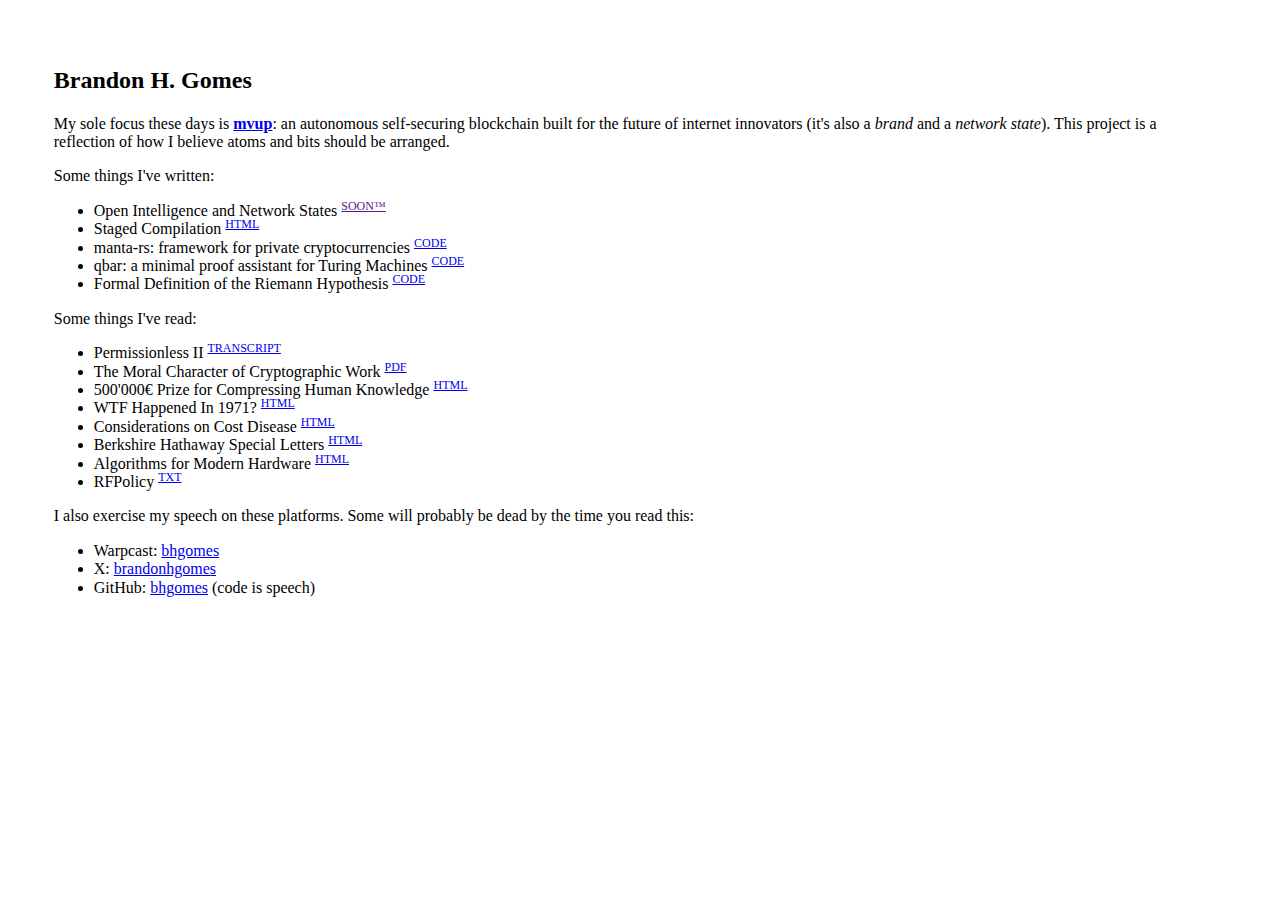
<file: index.html>
<!doctype html>
<html lang="en" xmlns="http://www.w3.org/1999/xhtml">
<head>
<meta charset="utf-8"/>
<meta name="viewport" content="width=device-width, initial-scale=1">
<title>Brandon H. Gomes (bhgomes)</title>
<meta name="author" content="Brandon H. Gomes">
<meta name="description" content="some stuff I like to think about, occasionally build">
<meta property="og:title" content="Brandon H. Gomes">
<meta property="og:description" content="some stuff I like to think about, occasionally build">
<meta property="og:url" content="https://bhgomes.net">
<meta property="og:site_name" content="bhgomes">
<style> /*! normalize.css v8.0.1 | MIT License | github.com/necolas/normalize.css */
html{line-height:1.15;-webkit-text-size-adjust:100%}body{margin:0}main{display:block}h1{font-size:2em;margin:.67em 0}hr{box-sizing:content-box;height:0;overflow:visible}pre{font-family:monospace,monospace;font-size:1em}a{background-color:transparent}abbr[title]{border-bottom:none;text-decoration:underline;text-decoration:underline dotted}b,strong{font-weight:bolder}code,kbd,samp{font-family:monospace,monospace;font-size:1em}small{font-size:80%}sub,sup{font-size:75%;line-height:0;position:relative;vertical-align:baseline}sub{bottom:-.25em}sup{top:-.5em}img{border-style:none}button,input,optgroup,select,textarea{font-family:inherit;font-size:100%;line-height:1.15;margin:0}button,input{overflow:visible}button,select{text-transform:none}button,[type="button"],[type="reset"],[type="submit"]{-webkit-appearance:button}button::-moz-focus-inner,[type="button"]::-moz-focus-inner,[type="reset"]::-moz-focus-inner,[type="submit"]::-moz-focus-inner{border-style:none;padding:0}button:-moz-focusring,[type="button"]:-moz-focusring,[type="reset"]:-moz-focusring,[type="submit"]:-moz-focusring{outline:1px dotted ButtonText}fieldset{padding:.35em .75em .625em}legend{box-sizing:border-box;color:inherit;display:table;max-width:100%;padding:0;white-space:normal}progress{vertical-align:baseline}textarea{overflow:auto}[type="checkbox"],[type="radio"]{box-sizing:border-box;padding:0}[type="number"]::-webkit-inner-spin-button,[type="number"]::-webkit-outer-spin-button{height:auto}[type="search"]{-webkit-appearance:textfield;outline-offset:-2px}[type="search"]::-webkit-search-decoration{-webkit-appearance:none}::-webkit-file-upload-button{-webkit-appearance:button;font:inherit}details{display:block}summary{display:list-item}template{display:none}[hidden]{display:none}
</style>
<style>
body{margin:4.20em 4.20vw;max-width:69em;.ha{text-decoration:none;color:inherit}.ha:focus,.ha:hover{text-decoration:underline}
</style>
</head>
<body>
<h2>Brandon H. Gomes</h2>
<p>
My sole focus these days is <a href="https://mvup.co" rel="noopener noreferrer"><b>mvup</b></a>: an autonomous self-securing blockchain built for the future of internet innovators (it's also a <a class="ha" href="https://en.wikipedia.org/wiki/Brand" rel="noopener noreferrer"><i>brand</i></a> and a <a class="ha" href="https://thenetworkstate.com/on-network-states" rel="noopener noreferrer"><i>network state</i></a>). This project is a reflection of how I believe atoms and bits should be arranged.
</p>
<p>
Some things I've written:
</p>
<ul>
  <li>Open Intelligence and Network States <sup><a href="" rel="noopener noreferrer">SOON™</a></sup></li>
  <li>Staged Compilation <sup><a href="/staged-compilation.html" rel="noopener noreferrer">HTML</a></sup></li>
  <li>manta-rs: framework for private cryptocurrencies <sup><a href="https://github.com/Manta-Network/manta-rs" rel="noopener noreferrer">CODE</a></sup></li>
  <li>qbar: a minimal proof assistant for Turing Machines <sup><a href="https://github.com/qdeduction/qbar/blob/master/examples/turing_machines/busy_beaver_4_2.qb" rel="noopener noreferrer">CODE</a></sup></li>
  <li>Formal Definition of the Riemann Hypothesis <sup><a href="https://github.com/bhgomes/lean-riemann-hypothesis" rel="noopener noreferrer">CODE</a></sup></li>
</ul>
<p>
Some things I've read:
</p>
<ul>
  <li>Permissionless II <sup><a href="/permissionless2.html" rel="noopener noreferrer">TRANSCRIPT</a></sup></li>
  <li>The Moral Character of Cryptographic Work <sup><a href="https://web.cs.ucdavis.edu/~rogaway/papers/moral-fn.pdf" rel="noopener noreferrer">PDF</a></sup></li>
  <li>500'000€ Prize for Compressing Human Knowledge <sup><a href="http://prize.hutter1.net" rel="noopener noreferrer">HTML</a></sup></li>
  <li>WTF Happened In 1971? <sup><a href="https://wtfhappenedin1971.com" rel="noopener noreferrer">HTML</a></sup></li>
  <li>Considerations on Cost Disease <sup><a href="https://slatestarcodex.com/2017/02/09/considerations-on-cost-disease" rel="noopener noreferrer">HTML</a></sup></li>
  <li>Berkshire Hathaway Special Letters <sup><a href="https://berkshirehathaway.com/SpecialLetters/WEBCTMLtr.html" rel="noopener noreferrer">HTML</a></sup></li>
  <li>Algorithms for Modern Hardware <sup><a href="https://en.algorithmica.org/hpc" rel="noopener noreferrer">HTML</a></sup></li>
  <li>RFPolicy <sup><a href="/rfpolicy.txt" rel="noopener noreferrer">TXT</a></sup></li>
</ul>
<p>
I also exercise my speech on these platforms. Some will probably be dead by the time you read this:
</p>
<ul>
  <li>Warpcast: <a href="https://warpcast.com/bhgomes" rel="noopener noreferrer">bhgomes</a></li>
  <li>X: <a href="https://x.com/brandonhgomes" rel="noopener noreferrer">brandonhgomes</a></li>
  <li>GitHub: <a href="https://github.com/bhgomes" rel="noopener noreferrer">bhgomes</a> (code is speech)</li>
</ul>
</body>
</html>
</file>
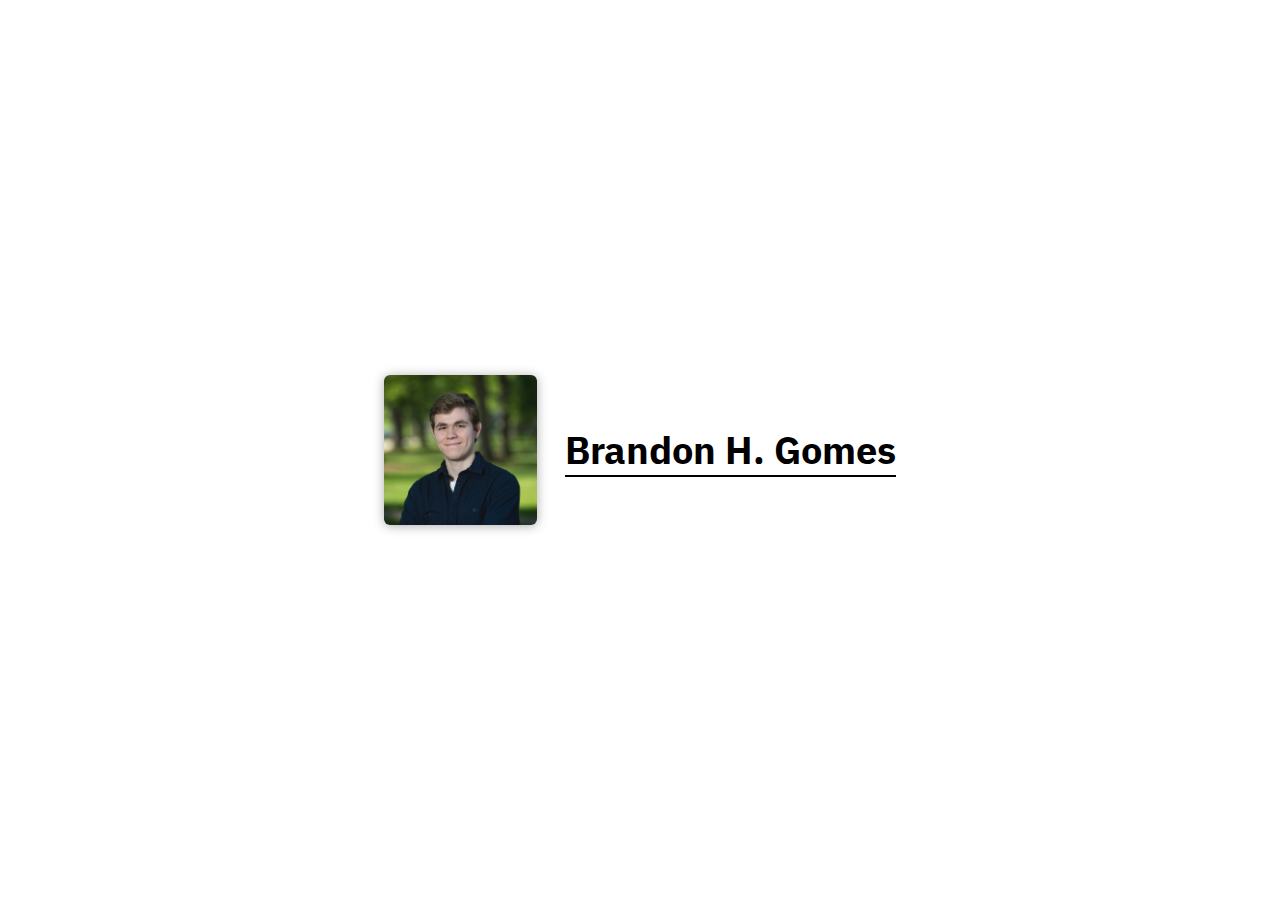
<file: public/index.html>
<!DOCTYPE html>
<html lang="en">
<head>
<meta charset="utf-8">
<title>bhgomes (Brandon H. Gomes)</title>
<meta name="author" content="Brandon H. Gomes">
<meta name="description" content="Brandon H. Gomes">
<meta name="viewport" content="width=device-width, initial-scale=1">
<meta property="og:title" content="Brandon">
<meta property="og:description" content="Brandon H. Gomes">
<meta property="og:url" content="https://bhgomes.dev">
<meta property="og:site_name" content="bhgomes">
<link rel="stylesheet" href="css/normalize.css">
<link rel="stylesheet" href="css/index.css">
<link rel="stylesheet" href="font/IBM-Plex/family.css">
<link rel="icon" type="image/jpg" href="image/profile.jpg">
</head>
<body>
<div id="outer-frame">
<div id="inner-frame">
<div class="container" style="margin: 2.25em">
<div style="display: flex; align-items: center; justify-content: center; column-gap: 1.75em">
<a target="_blank" rel="noreferrer" href="https://github.com/bhgomes">
<img id="profile" src="image/profile.jpg" alt="Brandon H. Gomes Profile Picture">
</a>
<div class="small"><span class="name">B. H. Gomes</span></div>
<div class="large"><span class="name">Brandon H. Gomes</span></div>
</div>
</div>
</div>
</div>
</body>
</html>
</file>
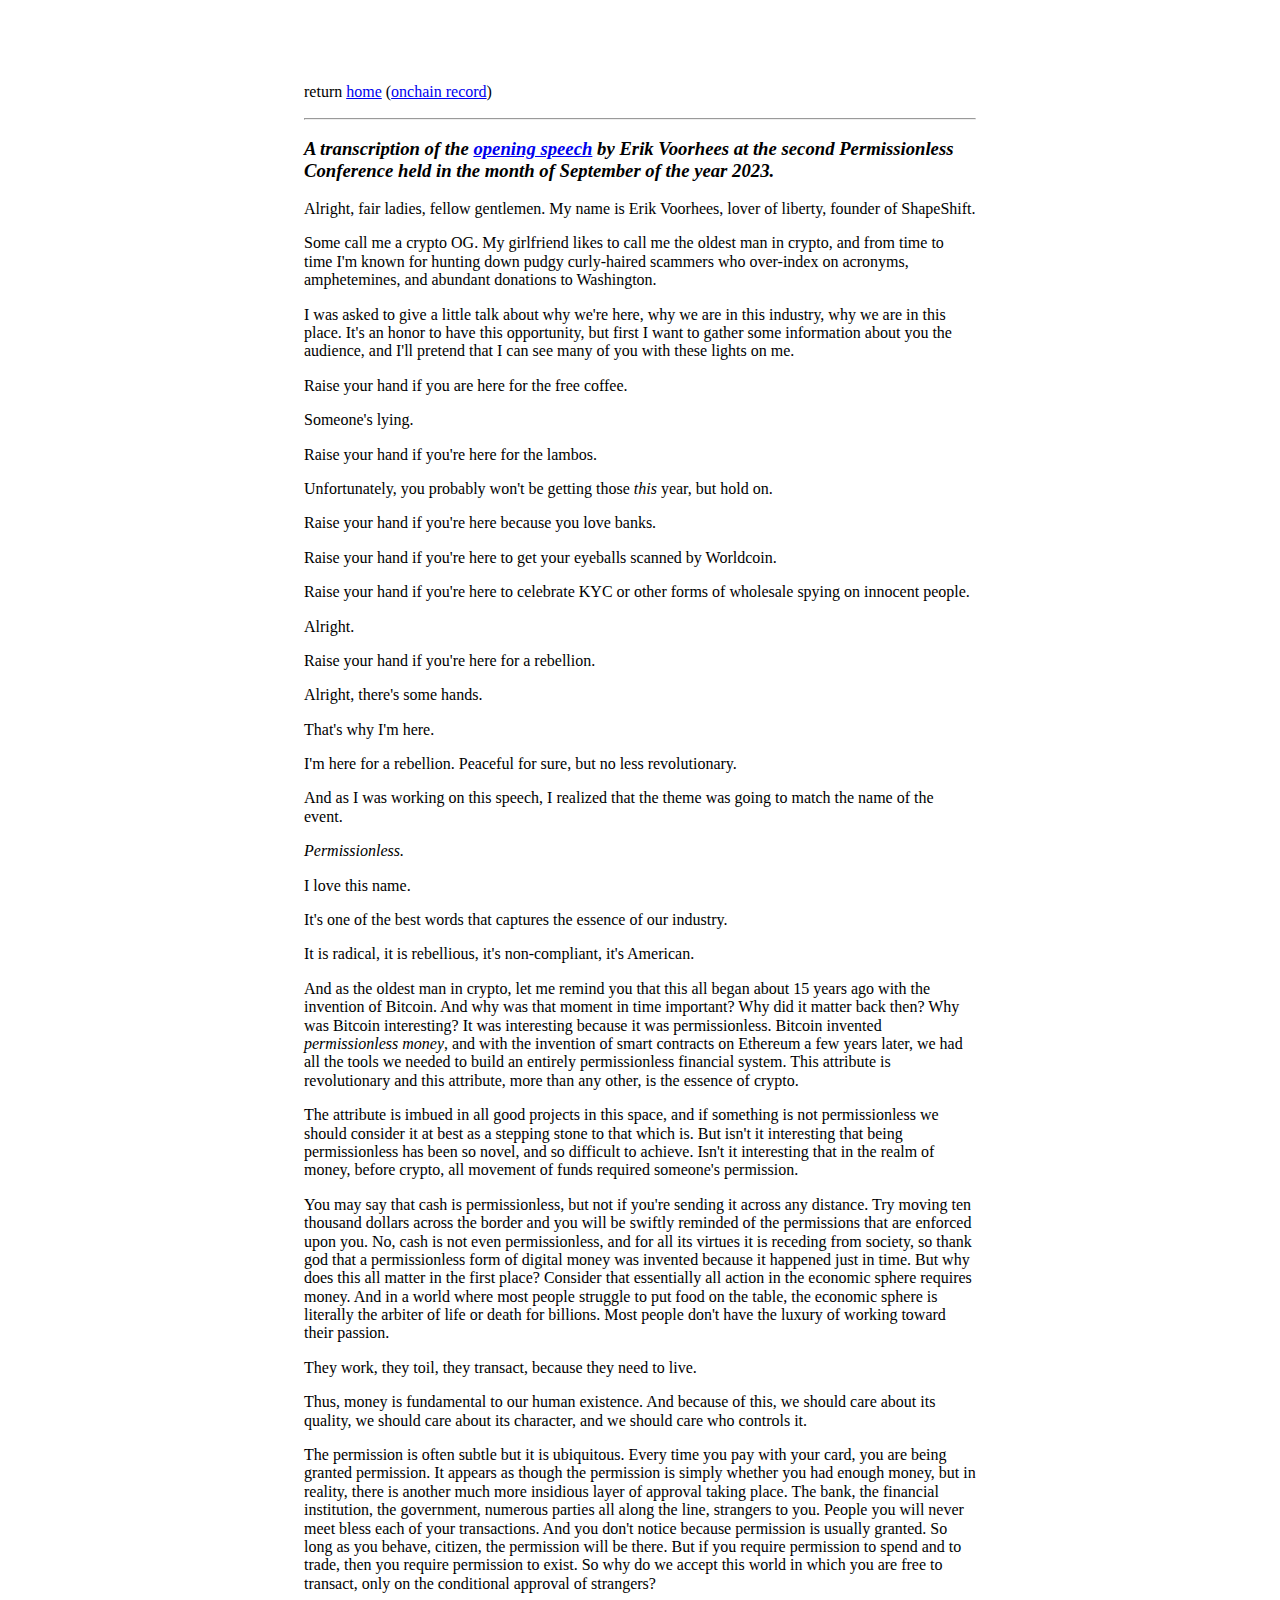
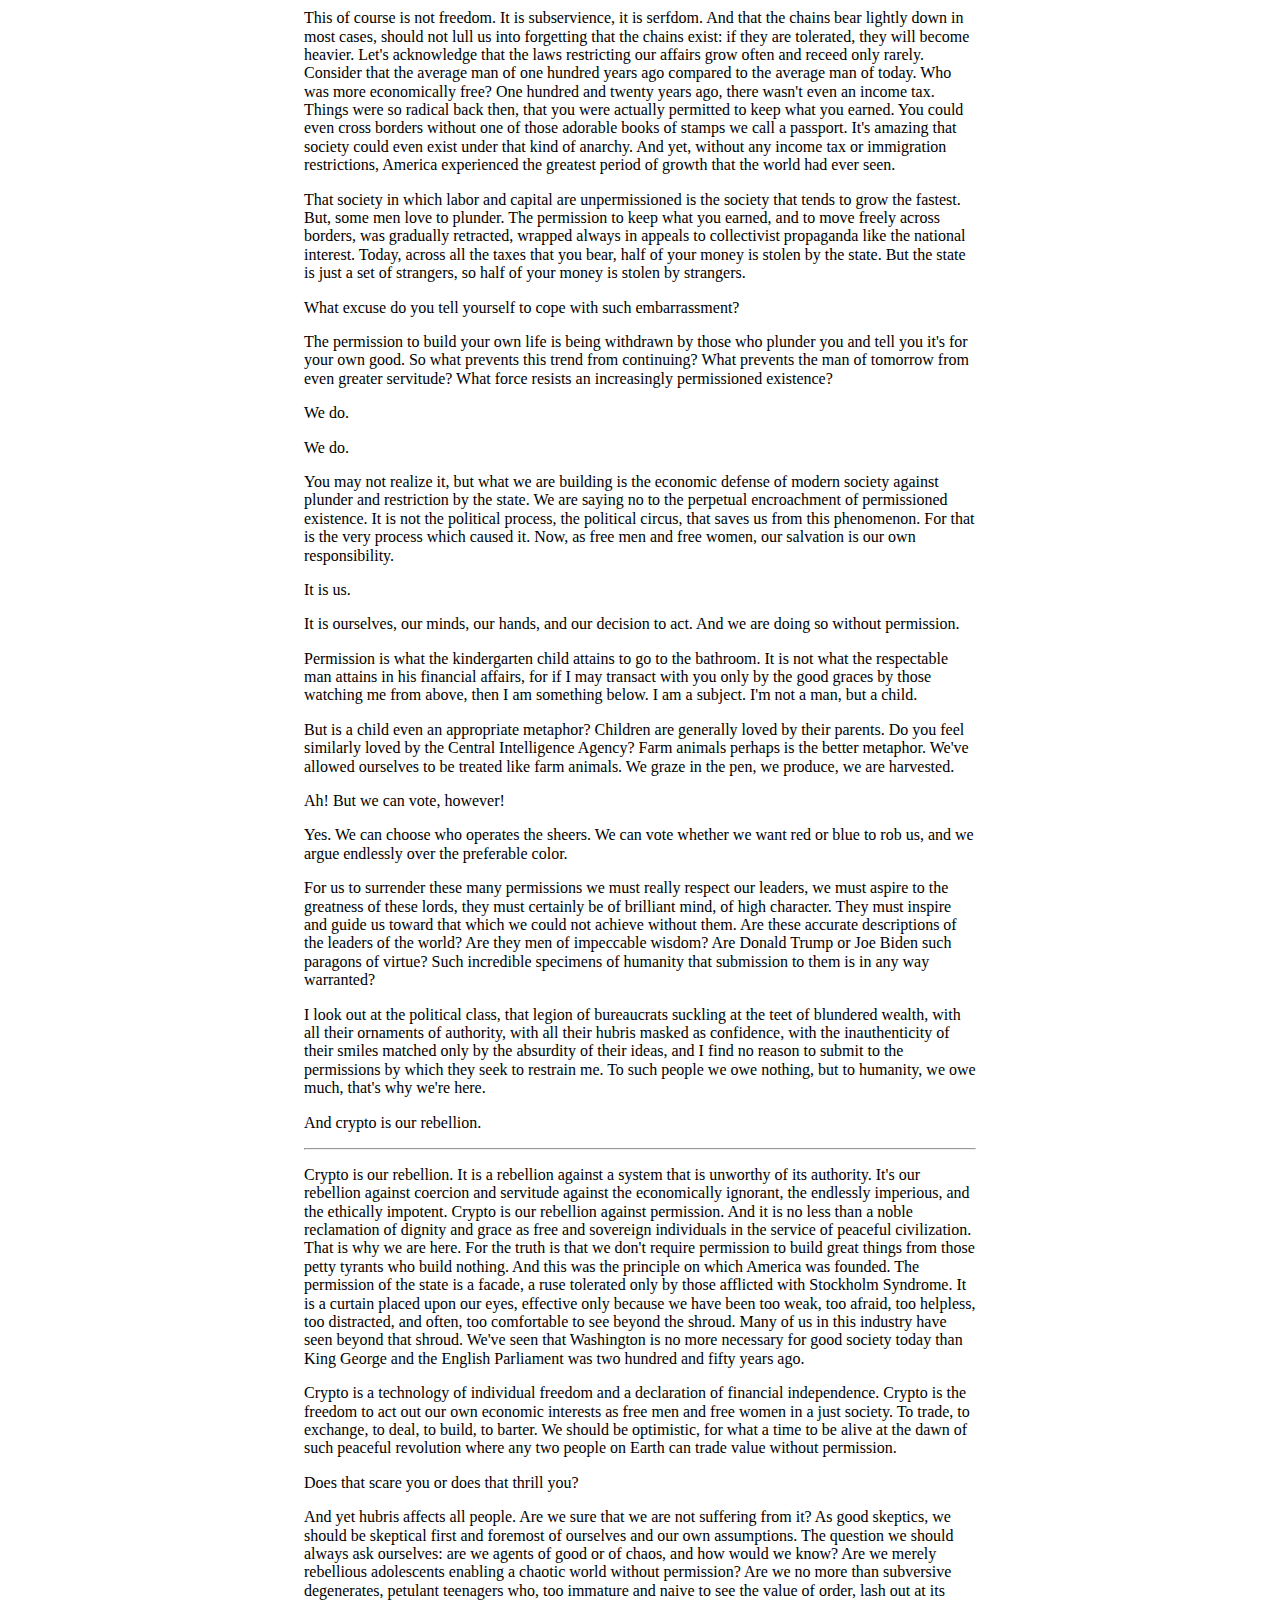
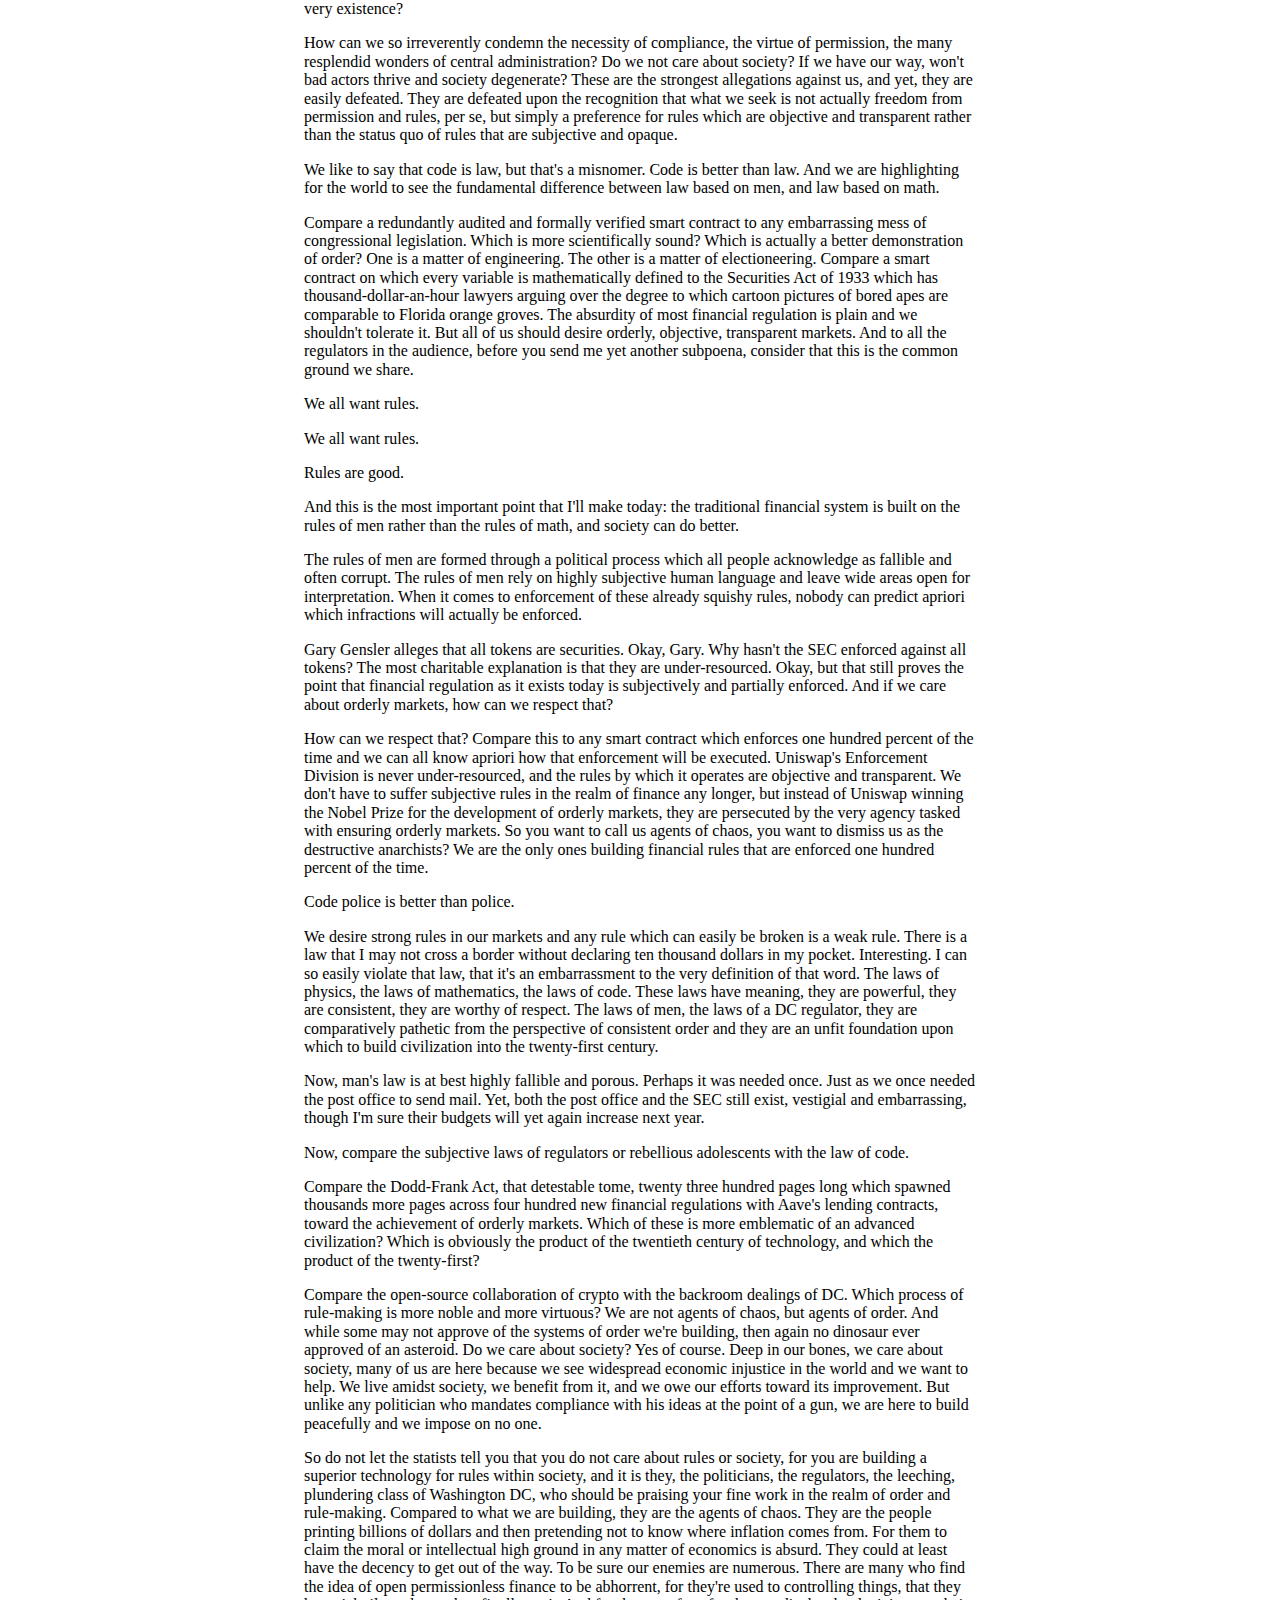
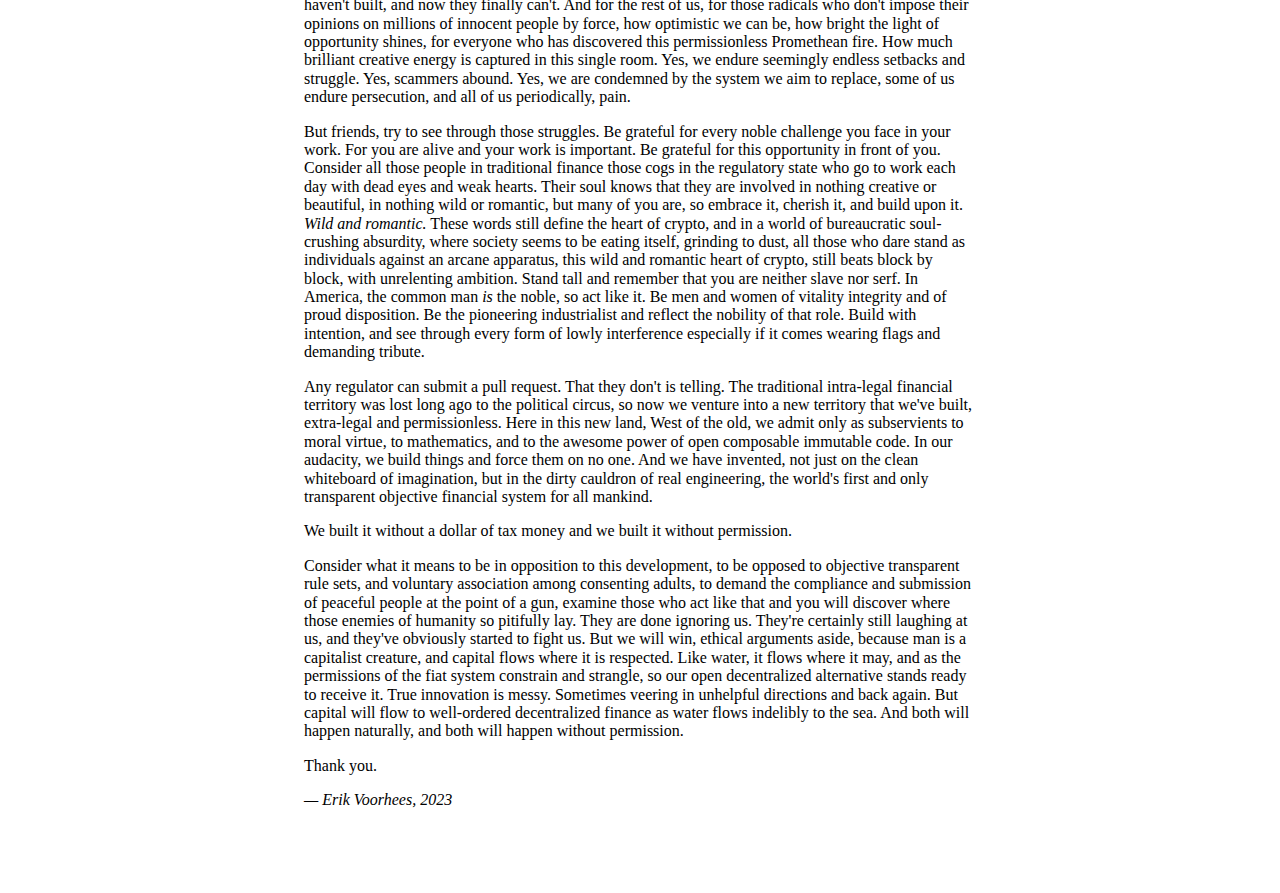
<file: permissionless2.html>
<!doctype html>
<html lang="en" xmlns="http://www.w3.org/1999/xhtml">
<head>
<meta charset="utf-8"/>
<meta name="viewport" content="width=device-width, initial-scale=1">
<title>Permissionless II</title>
<meta name="author" content="Permissionless II">
<meta name="description" content="A transcription of the opening speech by Erik Voorhees at the second Permissionless Conference held in the month of September of the year 2023.">
<meta property="og:title" content="Permissionless II">
<meta property="og:description" content="A transcription of the opening speech by Erik Voorhees at the second Permissionless Conference held in the month of September of the year 2023.">
<meta property="og:url" content="https://bhgomes.net/permissionless2.html">
<meta property="og:site_name" content="Permissionless II">
<style> /*! normalize.css v8.0.1 | MIT License | github.com/necolas/normalize.css */
html{line-height:1.15;-webkit-text-size-adjust:100%}body{margin:0}main{display:block}h1{font-size:2em;margin:.67em 0}hr{box-sizing:content-box;height:0;overflow:visible}pre{font-family:monospace,monospace;font-size:1em}a{background-color:transparent}abbr[title]{border-bottom:none;text-decoration:underline;text-decoration:underline dotted}b,strong{font-weight:bolder}code,kbd,samp{font-family:monospace,monospace;font-size:1em}small{font-size:80%}sub,sup{font-size:75%;line-height:0;position:relative;vertical-align:baseline}sub{bottom:-.25em}sup{top:-.5em}img{border-style:none}button,input,optgroup,select,textarea{font-family:inherit;font-size:100%;line-height:1.15;margin:0}button,input{overflow:visible}button,select{text-transform:none}button,[type="button"],[type="reset"],[type="submit"]{-webkit-appearance:button}button::-moz-focus-inner,[type="button"]::-moz-focus-inner,[type="reset"]::-moz-focus-inner,[type="submit"]::-moz-focus-inner{border-style:none;padding:0}button:-moz-focusring,[type="button"]:-moz-focusring,[type="reset"]:-moz-focusring,[type="submit"]:-moz-focusring{outline:1px dotted ButtonText}fieldset{padding:.35em .75em .625em}legend{box-sizing:border-box;color:inherit;display:table;max-width:100%;padding:0;white-space:normal}progress{vertical-align:baseline}textarea{overflow:auto}[type="checkbox"],[type="radio"]{box-sizing:border-box;padding:0}[type="number"]::-webkit-inner-spin-button,[type="number"]::-webkit-outer-spin-button{height:auto}[type="search"]{-webkit-appearance:textfield;outline-offset:-2px}[type="search"]::-webkit-search-decoration{-webkit-appearance:none}::-webkit-file-upload-button{-webkit-appearance:button;font:inherit}details{display:block}summary{display:list-item}template{display:none}[hidden]{display:none}
</style>
<style>
body{margin:4.20em 4.20vw;text-align:center}.ha{text-decoration:none;color:inherit}.ha:focus,.ha:hover{text-decoration: underline}main{display:inline-block;max-width:42.0em;text-align: initial}
</style>
</head>
<body>
<main>
<p>return <a href="/" rel="noopener noreferrer">home</a> (<a href="https://etherscan.io/tx/0x9636ae1f075b5e616cf96222d4ca0f9107c03ded1a239e6e724edfb303a14241" rel="noopener noreferrer">onchain record</a>)</p>
<hr/>
<h3>
<i>A transcription of the <a href="https://twitter.com/Permissionless/status/1702054516458156126" rel="noopener noreferrer">opening speech</a> by Erik Voorhees at the second Permissionless Conference held in the month of September of the year 2023.</i>
</h3>
<p>
Alright, fair ladies, fellow gentlemen. My name is <a class="ha" href="https://twitter.com/ErikVoorhees" rel="noopener noreferrer">Erik Voorhees</a>, lover of liberty, founder of <a class="ha" href="https://shapeshift.com/" rel="noopener noreferrer">ShapeShift</a>.
</p>
<p>
Some call me a crypto OG. My girlfriend likes to call me the oldest man in crypto, and from time to time I'm known for hunting down pudgy curly-haired scammers who over-index on acronyms, amphetemines, and abundant donations to Washington.
</p>
<p>
I was asked to give a little talk about why we're here, why we are in this industry, why we are in this place. It's an honor to have this opportunity, but first I want to gather some information about you the audience, and I'll pretend that I can see many of you with these lights on me.
</p>
<p>
Raise your hand if you are here for the free coffee.
</p>
<p>
Someone's lying.
</p>
<p>
Raise your hand if you're here for the lambos.
</p>
<p>
Unfortunately, you probably won't be getting those <i>this</i> year, but hold on.
</p>
<p>
Raise your hand if you're here because you love banks.
</p>
<p>
Raise your hand if you're here to get your eyeballs scanned by <a class="ha" href="https://worldcoin.org" rel="noopener noreferrer">Worldcoin</a>.
</p>
<p>
Raise your hand if you're here to celebrate KYC or other forms of wholesale spying on innocent people.
</p>
<p>
Alright.
</p>
<p>
Raise your hand if you're here for a rebellion.
</p>
<p>
Alright, there's some hands.
</p>
<p>
That's why I'm here.
</p>
<p>
I'm here for a rebellion. Peaceful for sure, but no less revolutionary.
</p>
<p>
And as I was working on this speech, I realized that the theme was going to match the name of the event.
</p>
<p>
<i>Permissionless.</i>
</p>
<p>
I love this name.
</p>
<p>
It's one of the best words that captures the essence of our industry.
</p>
<p>
It is radical, it is rebellious, it's non-compliant, it's American.
</p>
<p>
And as the oldest man in crypto, let me remind you that this all began about 15 years ago with the invention of Bitcoin. And why was that moment in time important? Why did it matter back then? Why was Bitcoin interesting? It was interesting because it was permissionless. Bitcoin invented <i>permissionless money</i>, and with the invention of smart contracts on Ethereum a few years later, we had all the tools we needed to build an entirely permissionless financial system. This attribute is revolutionary and this attribute, more than any other, is the essence of crypto.
</p>
<p>
The attribute is imbued in all good projects in this space, and if something is not permissionless we should consider it at best as a stepping stone to that which is. But isn't it interesting that being permissionless has been so novel, and so difficult to achieve. Isn't it interesting that in the realm of money, before crypto, all movement of funds required someone's permission.
</p>
<p>
You may say that cash is permissionless, but not if you're sending it across any distance. Try moving ten thousand dollars across the border and you will be swiftly reminded of the permissions that are enforced upon you. No, cash is not even permissionless, and for all its virtues it is receding from society, so thank god that a permissionless form of digital money was invented because it happened just in time. But why does this all matter in the first place? Consider that essentially all action in the economic sphere requires money. And in a world where most people struggle to put food on the table, the economic sphere is literally the arbiter of life or death for billions. Most people don't have the luxury of working toward their passion.
</p>
<p>
They work, they toil, they transact, because they need to live.
</p>
<p>
Thus, money is fundamental to our human existence. And because of this, we should care about its quality, we should care about its character, and we should care who controls it.
</p>
<p>
The permission is often subtle but it is ubiquitous. Every time you pay with your card, you are being granted permission. It appears as though the permission is simply whether you had enough money, but in reality, there is another much more insidious layer of approval taking place. The bank, the financial institution, the government, numerous parties all along the line, strangers to you. People you will never meet bless each of your transactions. And you don't notice because permission is usually granted. So long as you behave, citizen, the permission will be there. But if you require permission to spend and to trade, then you require permission to exist. So why do we accept this world in which you are free to transact, only on the conditional approval of strangers?
</p>
<p>
This of course is not freedom. It is subservience, it is serfdom. And that the chains bear lightly down in most cases, should not lull us into forgetting that the chains exist: if they are tolerated, they will become heavier. Let's acknowledge that the laws restricting our affairs grow often and receed only rarely. Consider that the average man of one hundred years ago compared to the average man of today. Who was more economically free? One hundred and twenty years ago, there wasn't even an income tax. Things were so radical back then, that you were actually permitted to keep what you earned. You could even cross borders without one of those adorable books of stamps we call a passport. It's amazing that society could even exist under that kind of anarchy. And yet, without any income tax or immigration restrictions, America experienced the greatest period of growth that the world had ever seen.
</p>
<p>
That society in which labor and capital are unpermissioned is the society that tends to grow the fastest. But, some men love to plunder. The permission to keep what you earned, and to move freely across borders, was gradually retracted, wrapped always in appeals to collectivist propaganda like the national interest. Today, across all the taxes that you bear, half of your money is stolen by the state. But the state is just a set of strangers, so half of your money is stolen by strangers.
</p>
<p>
What excuse do you tell yourself to cope with such embarrassment?
</p>
<p>
The permission to build your own life is being withdrawn by those who plunder you and tell you it's for your own good. So what prevents this trend from continuing? What prevents the man of tomorrow from even greater servitude? What force resists an increasingly permissioned existence?
</p>
<p>
We do.
</p>
<p>
We do.
</p>
<p>
You may not realize it, but what we are building is the economic defense of modern society against plunder and restriction by the state. We are saying no to the perpetual encroachment of permissioned existence. It is not the political process, the political circus, that saves us from this phenomenon. For that is the very process which caused it. Now, as free men and free women, our salvation is our own responsibility.
</p>
<p>
It is us.
</p>
<p>
It is ourselves, our minds, our hands, and our decision to act. And we are doing so without permission.
</p>
<p>
Permission is what the kindergarten child attains to go to the bathroom. It is not what the respectable man attains in his financial affairs, for if I may transact with you only by the good graces by those watching me from above, then I am something below. I am a subject. I'm not a man, but a child.
</p>
<p>
But is a child even an appropriate metaphor? Children are generally loved by their parents. Do you feel similarly loved by the Central Intelligence Agency? Farm animals perhaps is the better metaphor. We've allowed ourselves to be treated like farm animals. We graze in the pen, we produce, we are harvested.
</p>
<p>
Ah! But we can vote, however!
</p>
<p>
Yes. We can choose who operates the sheers. We can vote whether we want red or blue to rob us, and we argue endlessly over the preferable color.
</p>
<p>
For us to surrender these many permissions we must really respect our leaders, we must aspire to the greatness of these lords, they must certainly be of brilliant mind, of high character. They must inspire and guide us toward that which we could not achieve without them. Are these accurate descriptions of the leaders of the world? Are they men of impeccable wisdom? Are Donald Trump or Joe Biden such paragons of virtue? Such incredible specimens of humanity that submission to them is in any way warranted?
</p>
<p>
I look out at the political class, that legion of bureaucrats suckling at the teet of blundered wealth, with all their ornaments of authority, with all their hubris masked as confidence, with the inauthenticity of their smiles matched only by the absurdity of their ideas, and I find no reason to submit to the permissions by which they seek to restrain me. To such people we owe nothing, but to humanity, we owe much, that's why we're here.
</p>
<p>
And crypto is our rebellion.
</p>
<hr/>
<p>
Crypto is our rebellion. It is a rebellion against a system that is unworthy of its authority. It's our rebellion against coercion and servitude against the economically ignorant, the endlessly imperious, and the ethically impotent. Crypto is our rebellion against permission. And it is no less than a noble reclamation of dignity and grace as free and sovereign individuals in the service of peaceful civilization. That is why we are here. For the truth is that we don't require permission to build great things from those petty tyrants who build nothing. And this was the principle on which America was founded. The permission of the state is a facade, a ruse tolerated only by those afflicted with Stockholm Syndrome. It is a curtain placed upon our eyes, effective only because we have been too weak, too afraid, too helpless, too distracted, and often, too comfortable to see beyond the shroud. Many of us in this industry have seen beyond that shroud. We've seen that Washington is no more necessary for good society today than King George and the English Parliament was two hundred and fifty years ago.
</p>
<p>
Crypto is a technology of individual freedom and a declaration of financial independence. Crypto is the freedom to act out our own economic interests as free men and free women in a just society. To trade, to exchange, to deal, to build, to barter. We should be optimistic, for what a time to be alive at the dawn of such peaceful revolution where any two people on Earth can trade value without permission.
</p>
<p>
Does that scare you or does that thrill you?
</p>
<p>
And yet hubris affects all people. Are we sure that we are not suffering from it? As good skeptics, we should be skeptical first and foremost of ourselves and our own assumptions. The question we should always ask ourselves: are we agents of good or of chaos, and how would we know? Are we merely rebellious adolescents enabling a chaotic world without permission? Are we no more than subversive degenerates, petulant teenagers who, too immature and naive to see the value of order, lash out at its very existence?
</p>
<p>
How can we so irreverently condemn the necessity of compliance, the virtue of permission, the many resplendid wonders of central administration? Do we not care about society? If we have our way, won't bad actors thrive and society degenerate? These are the strongest allegations against us, and yet, they are easily defeated. They are defeated upon the recognition that what we seek is not actually freedom from permission and rules, per se, but simply a preference for rules which are objective and transparent rather than the status quo of rules that are subjective and opaque.
</p>
<p>
We like to say that code is law, but that's a misnomer. Code is better than law. And we are highlighting for the world to see the fundamental difference between law based on men, and law based on math.
</p>
<p>
Compare a redundantly audited and formally verified smart contract to any embarrassing mess of congressional legislation. Which is more scientifically sound? Which is actually a better demonstration of order? One is a matter of engineering. The other is a matter of electioneering. Compare a smart contract on which every variable is mathematically defined to the <a class="ha" href="https://www.govinfo.gov/content/pkg/COMPS-1884/pdf/COMPS-1884.pdf" rel="noopener noreferrer">Securities Act of 1933</a> which has thousand-dollar-an-hour lawyers arguing over the degree to which cartoon pictures of bored apes are comparable to Florida orange groves. The absurdity of most financial regulation is plain and we shouldn't tolerate it. But all of us should desire orderly, objective, transparent markets. And to all the regulators in the audience, before you send me yet another subpoena, consider that this is the common ground we share.
</p>
<p>
We all want rules.
</p>
<p>
We all want rules.
</p>
<p>
Rules are good.
</p>
<p>
And this is the most important point that I'll make today: the traditional financial system is built on the rules of men rather than the rules of math, and society can do better.
</p>
<p>
The rules of men are formed through a political process which all people acknowledge as fallible and often corrupt. The rules of men rely on highly subjective human language and leave wide areas open for interpretation. When it comes to enforcement of these already squishy rules, nobody can predict apriori which infractions will actually be enforced.
</p>
<p>
Gary Gensler alleges that all tokens are securities. Okay, Gary. Why hasn't the SEC enforced against all tokens? The most charitable explanation is that they are under-resourced. Okay, but that still proves the point that financial regulation as it exists today is subjectively and partially enforced. And if we care about orderly markets, how can we respect that?
</p>
<p>
How can we respect that? Compare this to any smart contract which enforces one hundred percent of the time and we can all know apriori how that enforcement will be executed. Uniswap's Enforcement Division is never under-resourced, and the rules by which it operates are objective and transparent. We don't have to suffer subjective rules in the realm of finance any longer, but instead of Uniswap winning the Nobel Prize for the development of orderly markets, they are persecuted by the very agency tasked with ensuring orderly markets. So you want to call us agents of chaos, you want to dismiss us as the destructive anarchists? We are the only ones building financial rules that are enforced one hundred percent of the time.
</p>
<p>
Code police is better than police.
</p>
<p>
We desire strong rules in our markets and any rule which can easily be broken is a weak rule. There is a law that I may not cross a border without declaring ten thousand dollars in my pocket. Interesting. I can so easily violate that law, that it's an embarrassment to the very definition of that word. The laws of physics, the laws of mathematics, the laws of code. These laws have meaning, they are powerful, they are consistent, they are worthy of respect. The laws of men, the laws of a DC regulator, they are comparatively pathetic from the perspective of consistent order and they are an unfit foundation upon which to build civilization into the twenty-first century.
</p>
<p>
Now, man's law is at best highly fallible and porous. Perhaps it was needed once. Just as we once needed the post office to send mail. Yet, both the post office and the SEC still exist, vestigial and embarrassing, though I'm sure their budgets will yet again increase next year.
</p>
<p>
Now, compare the subjective laws of regulators or rebellious adolescents with the law of code.
</p>
<p>
Compare the <a class="ha" href="https://www.congress.gov/bill/111th-congress/house-bill/4173/text" rel="noopener noreferrer">Dodd-Frank Act</a>, that detestable tome, twenty three hundred pages long which spawned thousands more pages across four hundred new financial regulations with Aave's lending contracts, toward the achievement of orderly markets. Which of these is more emblematic of an advanced civilization? Which is obviously the product of the twentieth century of technology, and which the product of the twenty-first?
</p>
<p>
Compare the open-source collaboration of crypto with the backroom dealings of DC. Which process of rule-making is more noble and more virtuous? We are not agents of chaos, but agents of order. And while some may not approve of the systems of order we're building, then again no dinosaur ever approved of an asteroid. Do we care about society? Yes of course. Deep in our bones, we care about society, many of us are here because we see widespread economic injustice in the world and we want to help. We live amidst society, we benefit from it, and we owe our efforts toward its improvement. But unlike any politician who mandates compliance with his ideas at the point of a gun, we are here to build peacefully and we impose on no one.
</p>
<p>
So do not let the statists tell you that you do not care about rules or society, for you are building a superior technology for rules within society, and it is they, the politicians, the regulators, the leeching, plundering class of Washington DC, who should be praising your fine work in the realm of order and rule-making. Compared to what we are building, they are the agents of chaos. They are the people printing billions of dollars and then pretending not to know where inflation comes from. For them to claim the moral or intellectual high ground in any matter of economics is absurd. They could at least have the decency to get out of the way. To be sure our enemies are numerous. There are many who find the idea of open permissionless finance to be abhorrent, for they're used to controlling things, that they haven't built, and now they finally can't. And for the rest of us, for those radicals who don't impose their opinions on millions of innocent people by force,  how optimistic we can be, how bright the light of opportunity shines, for everyone who has discovered this permissionless Promethean fire. How much brilliant creative energy is captured in this single room. Yes, we endure seemingly endless setbacks and struggle. Yes, scammers abound. Yes, we are condemned by the system we aim to replace, some of us endure persecution, and all of us periodically, pain.
</p>
<p>
But friends, try to see through those struggles. Be grateful for every noble challenge you face in your work. For you are alive and your work is important. Be grateful for this opportunity in front of you. Consider all those people in traditional finance those cogs in the regulatory state who go to work each day with dead eyes and weak hearts. Their soul knows that they are involved in nothing creative or beautiful, in nothing wild or romantic, but many of you are, so embrace it, cherish it, and build upon it. <i>Wild and romantic.</i> These words still define the heart of crypto, and in a world of bureaucratic soul-crushing absurdity, where society seems to be eating itself, grinding to dust, all those who dare stand as individuals against an arcane apparatus, this wild and romantic heart of crypto, still beats block by block, with unrelenting ambition. Stand tall and remember that you are neither slave nor serf. In America, the common man <i>is</i> the noble, so act like it. Be men and women of vitality integrity and of proud disposition. Be the pioneering industrialist and reflect the nobility of that role. Build with intention, and see through every form of lowly interference especially if it comes wearing flags and demanding tribute.
</p>
<p>
Any regulator can submit a pull request. That they don't is telling. The traditional intra-legal financial territory was lost long ago to the political circus, so now we venture into a new territory that we've built, extra-legal and permissionless. Here in this new land, West of the old, we admit only as subservients to moral virtue, to mathematics, and to the awesome power of open composable immutable code. In our audacity, we build things and force them on no one. And we have invented, not just on the clean whiteboard of imagination, but in the dirty cauldron of real engineering, the world's first and only transparent objective financial system for all mankind.
</p>
<p>
We built it without a dollar of tax money and we built it without permission.
</p>
<p>
Consider what it means to be in opposition to this development, to be opposed to objective transparent rule sets, and voluntary association among consenting adults, to demand the compliance and submission of peaceful people at the point of a gun, examine those who act like that and you will discover where those enemies of humanity so pitifully lay. They are done ignoring us. They're certainly still laughing at us, and they've obviously started to fight us. But we will win, ethical arguments aside, because man is a capitalist creature, and capital flows where it is respected. Like water, it flows where it may, and as the permissions of the fiat system constrain and strangle, so our open decentralized alternative stands ready to receive it. True innovation is messy. Sometimes veering in unhelpful directions and back again. But capital will flow to well-ordered decentralized finance as water flows indelibly to the sea. And both will happen naturally, and both will happen without permission.
</p>
<p>
Thank you.
</p>
<p>
  <i>— Erik Voorhees, 2023</i>
</p>
</main>
</body>
</html>
</file>
<file: public/css/index.css>
body {
  font-family: IBMPlexSans;
}
#outer-frame {
  display: table;
  width: 100%;
  height: 100%;
  position: absolute;
  top: 0;
  left: 0;
  padding: 0;
  margin: 0;
}
#inner-frame {
  display: table-cell;
  vertical-align: middle;
  text-align: center;
  padding: 0;
  margin: 0;
}
#profile {
  border-radius: 6px;
  box-shadow: 0px 1px 11px #AAAAAA;
  height: 100px;
  display: block;
}
#profile:hover {
  box-shadow: 0px 1px 13px #999999;
}
.name {
  font-size: 1.5em;
  font-weight: bold;
  border-bottom-width: 2px;
  border-bottom-style: solid;
}
.name:hover {
  color: #003003;
}
.small {
  display: inline;
}
.large {
  display: none;
}
@media (min-width: 400px) {
  #profile {
    height: 120px;
  }
  .name {
    font-size: 1.75em;
  }
}
@media (min-width: 490px) {
  #profile {
    height: 130px;
  }
  .name {
    font-size: 2.0em;
  }
}
@media (min-width: 620px) {
  .small {
    display: none;
  }
  .large {
    display: inline;
  }
  #profile {
    height: 150px;
  }
  .name {
    font-size: 2.4em;
  }
}
</file>
<file: public/font/IBM-Plex/family.css>
@font-face {
  font-display: swap;
  font-family: IBMPlexSans;
  src: url(IBMPlexSans-Regular.woff2);
  font-style: normal;
}
@font-face {
  font-display: swap;
  font-family: IBMPlexSans;
  src: url(IBMPlexSans-Italic.woff2);
  font-style: italic;
}
@font-face {
  font-display: swap;
  font-family: IBMPlexSans;
  src: url(IBMPlexSans-Bold.woff2);
  font-weight: bold;
}
@font-face {
  font-display: swap;
  font-family: IBMPlexSans;
  src: url(IBMPlexSans-BoldItalic.woff2);
  font-style: italic;
  font-weight: bold;
}
@font-face {
  font-display: swap;
  font-family: IBMPlexMono;
  src: url(IBMPlexMono-Regular.woff2);
  font-style: normal;
}
@font-face {
  font-display: swap;
  font-family: IBMPlexMono;
  src: url(IBMPlexMono-Bold.woff2);
  font-weight: bold;
}
</file>
